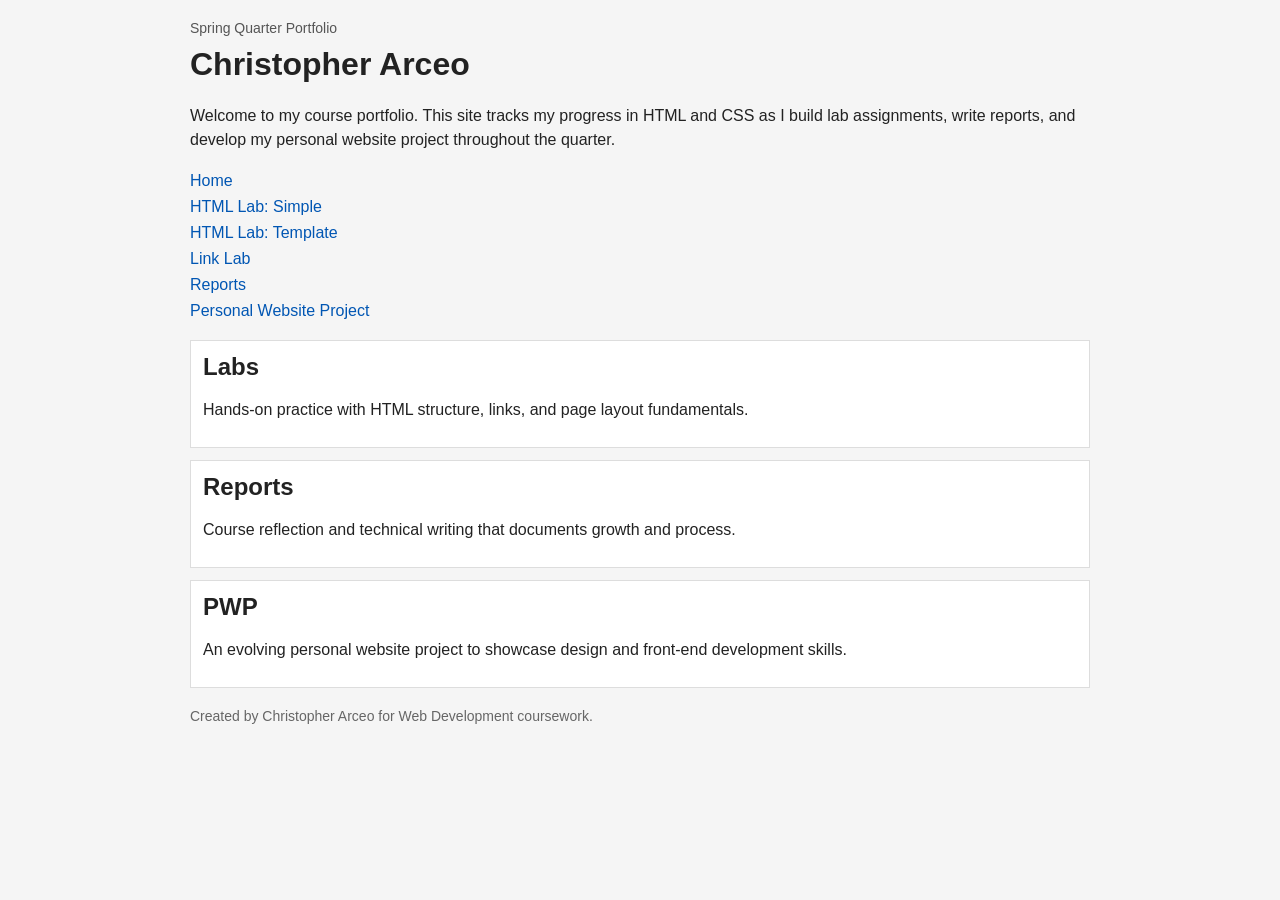
<file: index.html>
<!DOCTYPE html>
<html lang="en">
<head>
  <meta charset="UTF-8">
  <meta name="viewport" content="width=device-width, initial-scale=1.0">
  <meta name="description" content="Portfolio site for quarterly web development labs, reports, and personal website work.">
  <meta name="author" content="Christopher Arceo">
  <title>Christopher Arceo | Web Portfolio</title>
  <link rel="stylesheet" href="css/style.css">
</head>
<body>
  <header class="hero">
    <p class="eyebrow">Spring Quarter Portfolio</p>
    <h1>Christopher Arceo</h1>
    <p class="intro">
      Welcome to my course portfolio. This site tracks my progress in HTML and CSS as I build
      lab assignments, write reports, and develop my personal website project throughout the quarter.
    </p>
  </header>

  <nav aria-label="Portfolio navigation">
    <ul class="nav-list">
      <li><a href="index.html">Home</a></li>
      <li><a href="labs/html_lab/simple.html">HTML Lab: Simple</a></li>
      <li><a href="labs/html_lab/template.html">HTML Lab: Template</a></li>
      <li><a href="labs/link_lab/index.html">Link Lab</a></li>
      <li><a href="reports/index.html">Reports</a></li>
      <li><a href="pwp/index.html">Personal Website Project</a></li>
    </ul>
  </nav>

  <main>
    <section class="card-grid" aria-label="Quarter highlights">
      <article class="card">
        <h2>Labs</h2>
        <p>Hands-on practice with HTML structure, links, and page layout fundamentals.</p>
      </article>
      <article class="card">
        <h2>Reports</h2>
        <p>Course reflection and technical writing that documents growth and process.</p>
      </article>
      <article class="card">
        <h2>PWP</h2>
        <p>An evolving personal website project to showcase design and front-end development skills.</p>
      </article>
    </section>
  </main>

  <footer>
    <p>Created by Christopher Arceo for Web Development coursework.</p>
  </footer>
</body>
</html>
</file>
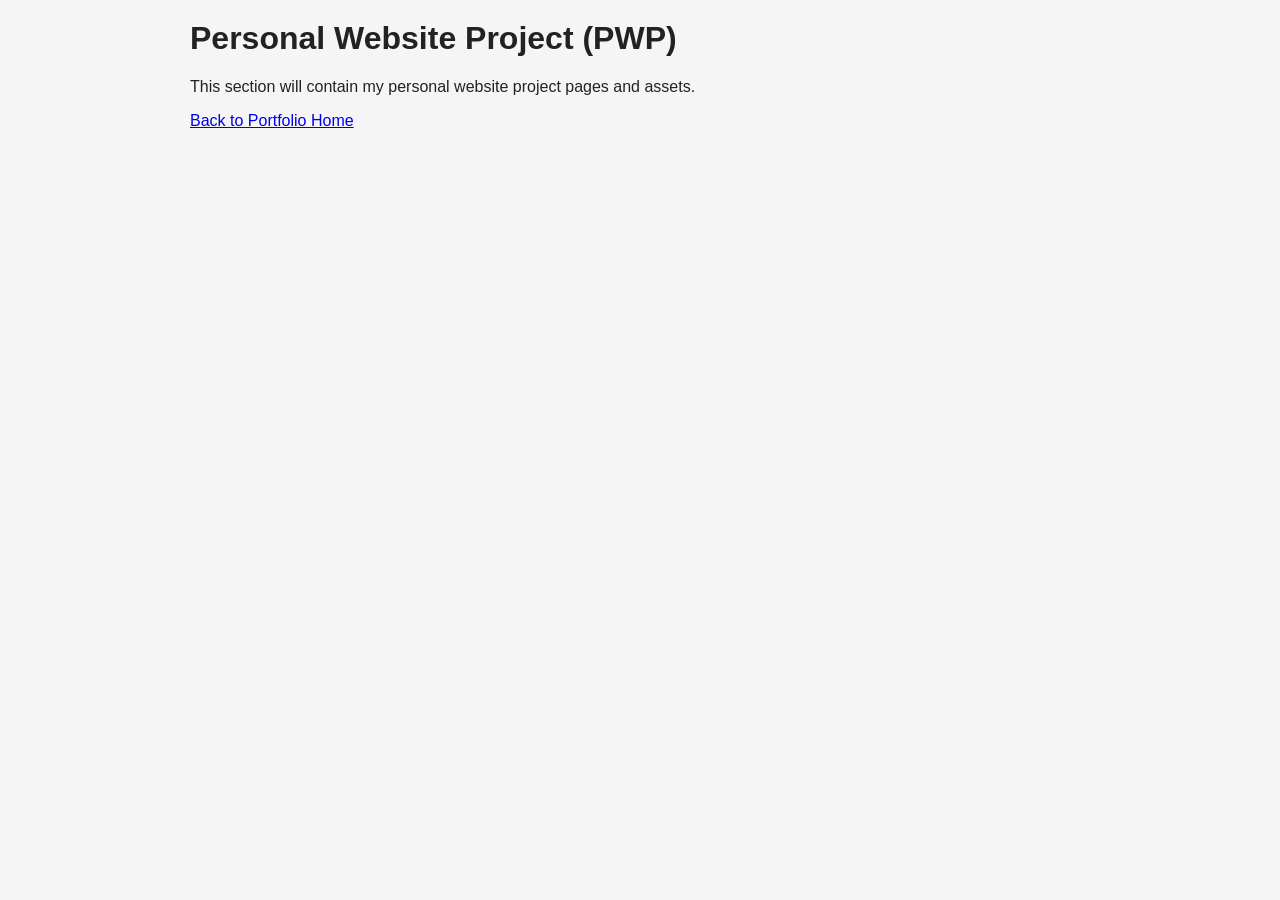
<file: pwp/index.html>
<!DOCTYPE html>
<html lang="en">
<head>
  <meta charset="UTF-8">
  <meta name="viewport" content="width=device-width, initial-scale=1.0">
  <meta name="author" content="Christopher Arceo">
  <title>PWP | Christopher Arceo Portfolio</title>
  <link rel="stylesheet" href="../css/style.css">
</head>
<body>
  <main>
    <h1>Personal Website Project (PWP)</h1>
    <p>This section will contain my personal website project pages and assets.</p>
    <p><a href="../index.html">Back to Portfolio Home</a></p>
  </main>
</body>
</html>
</file>
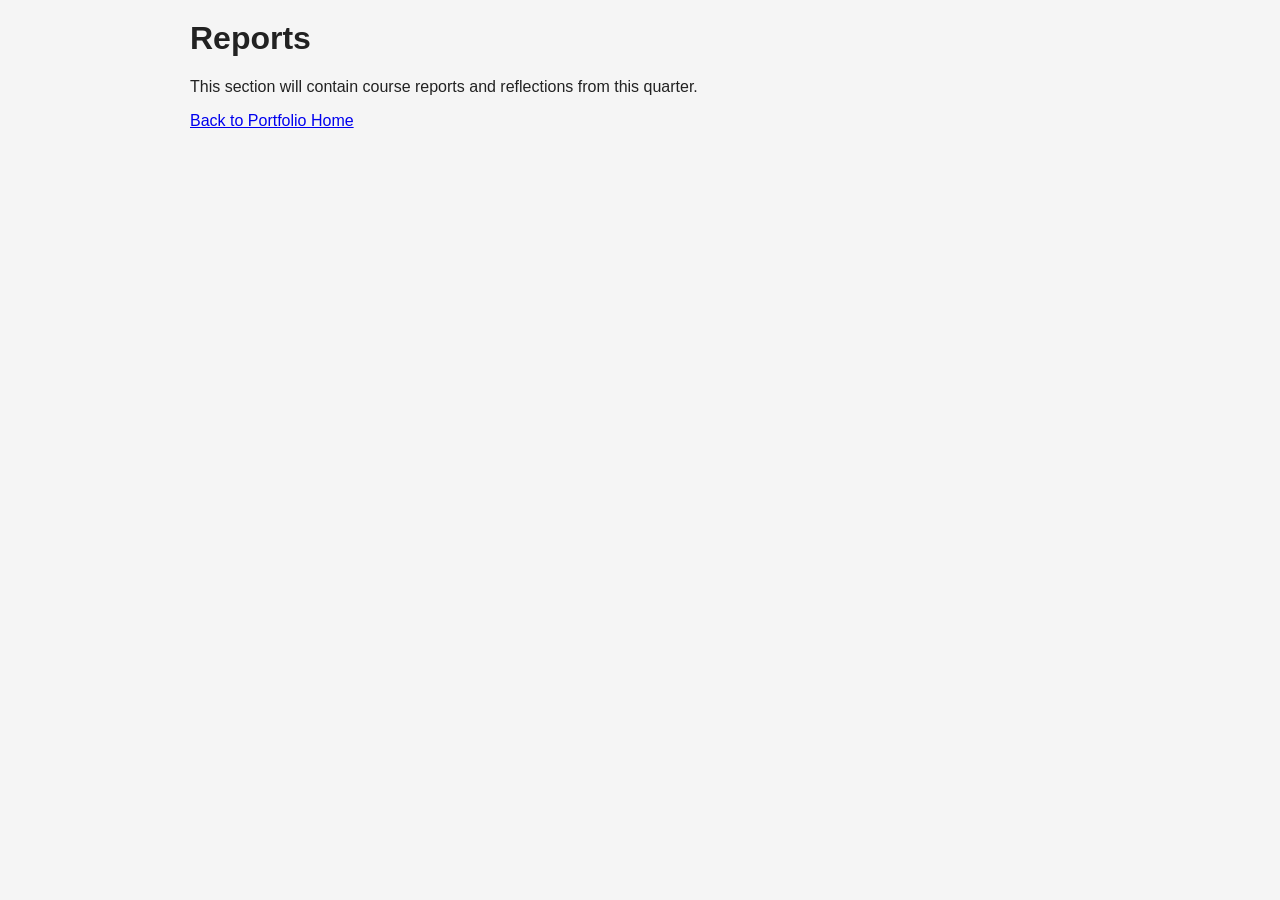
<file: reports/index.html>
<!DOCTYPE html>
<html lang="en">
<head>
  <meta charset="UTF-8">
  <meta name="viewport" content="width=device-width, initial-scale=1.0">
  <meta name="author" content="Christopher Arceo">
  <title>Reports | Christopher Arceo Portfolio</title>
  <link rel="stylesheet" href="../css/style.css">
</head>
<body>
  <main>
    <h1>Reports</h1>
    <p>This section will contain course reports and reflections from this quarter.</p>
    <p><a href="../index.html">Back to Portfolio Home</a></p>
  </main>
</body>
</html>
</file>
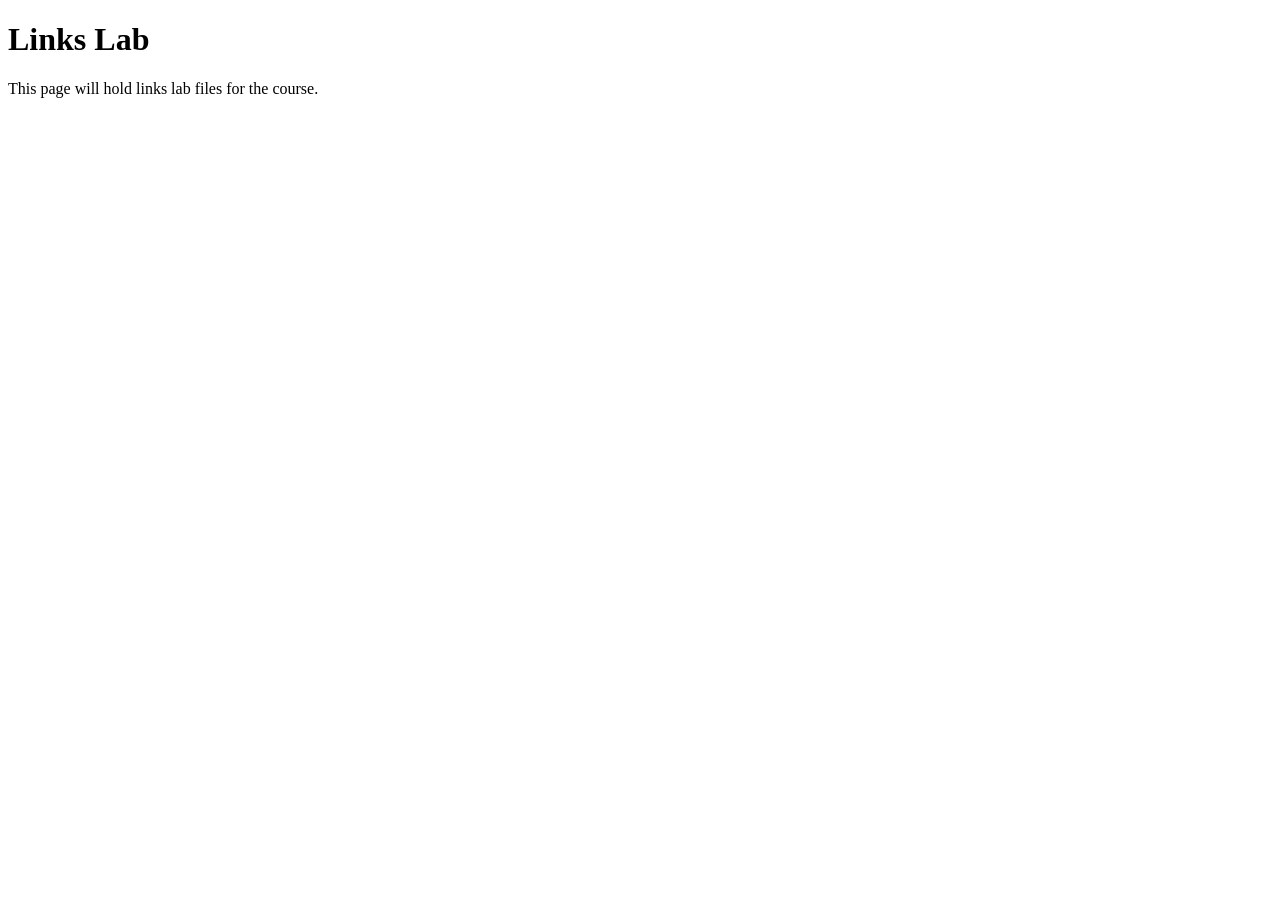
<file: labs/link_lab/index.html>
<!DOCTYPE html>
<html lang="en">
  <head>
    <title>Links Lab</title>
    <meta name="author" content="Chris Arceo">
    <meta charset="utf-8">
    <meta name="viewport" content="width=device-width, initial-scale=1.0">
  </head>
  <body>
    <h1>Links Lab</h1>
    <p>This page will hold links lab files for the course.</p>
  </body>
</html>
</file>
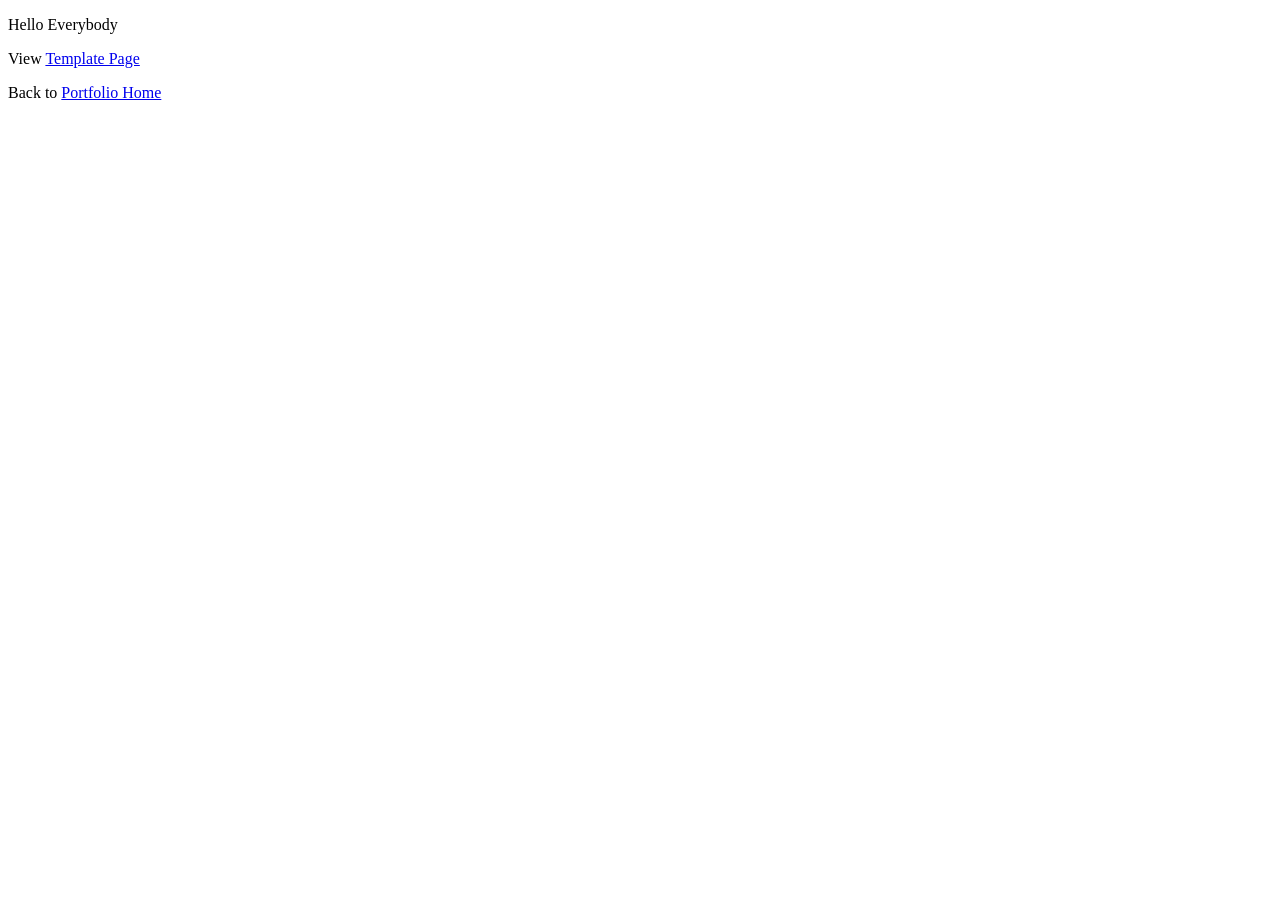
<file: labs/html_lab/simple.html>
<!DOCTYPE html>
<html lang="en">
  <head>
    <meta charset="utf-8" />
    <title>The Simplest, Valid HTML page</title>
  </head>
  <body>
    <p>Hello Everybody</p>
    <p>View <a href="template.html">Template Page</a></p>
    <p>Back to <a href="../../index.html">Portfolio Home</a></p>
  </body>
</html>
</file>
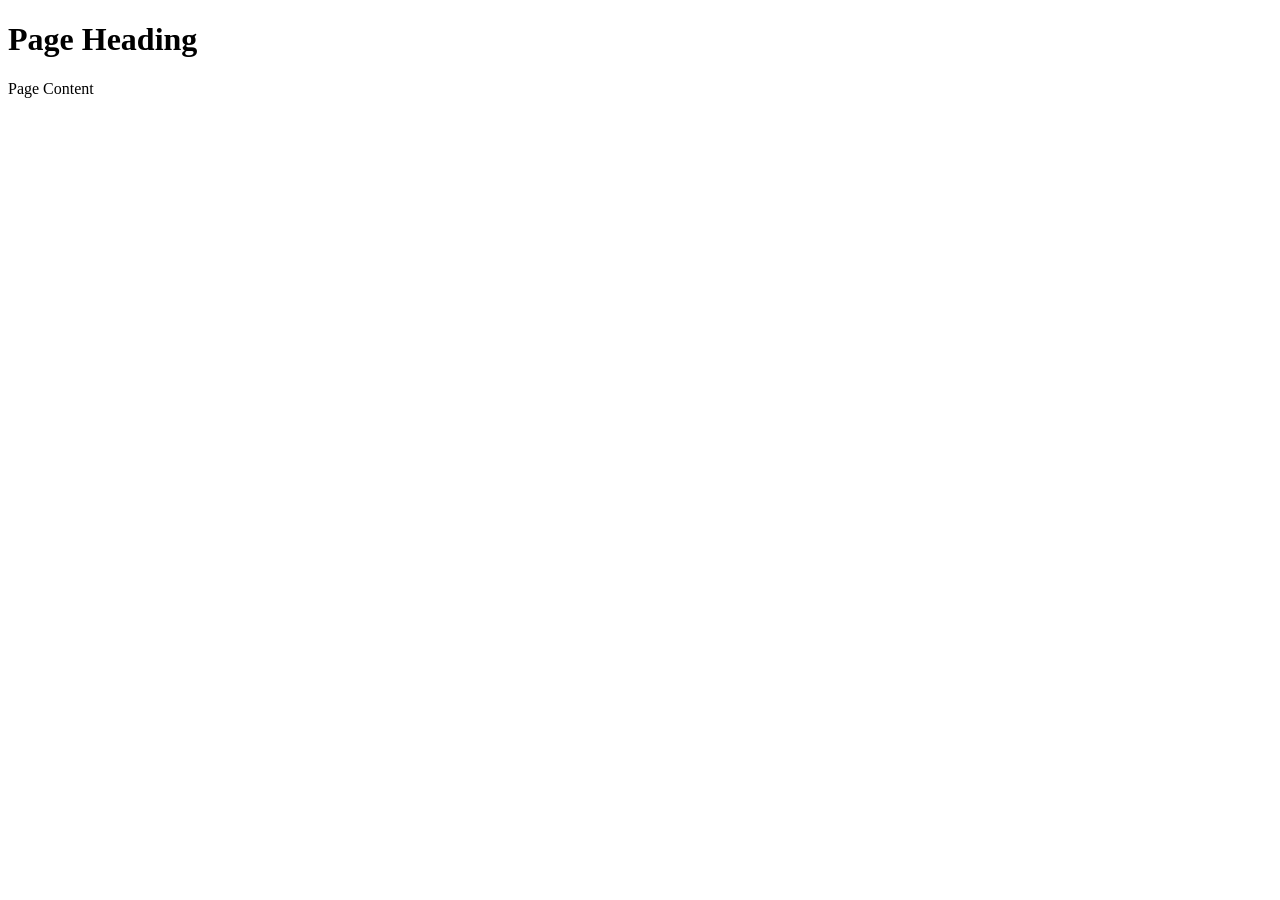
<file: labs/html_lab/template.html>
<!DOCTYPE html>
<html lang="en">
  <head>
    <title>HTML Template  change to your page title</title>
    <meta name="author" content="Chris Arceo">
    <meta charset="utf-8">
    <meta name="viewport" content="width=device-width, initial-scale=1.0">
  </head>
  <body>
    <h1>Page Heading</h1>
    <p>Page Content</p>
  </body>
</html>
</file>
<file: css/style.css>
body {
  font-family: Arial, sans-serif;
  margin: 0;
  padding: 20px;
  background-color: #f5f5f5;
  color: #222;
}

.hero,
nav,
main,
footer {
  max-width: 900px;
  margin: 0 auto 20px;
}

h1,
h2,
p {
  margin-top: 0;
}

.eyebrow {
  font-size: 14px;
  color: #555;
  margin-bottom: 10px;
}

.intro {
  line-height: 1.5;
}

.nav-list {
  list-style: none;
  padding: 0;
  margin: 0;
}

.nav-list li {
  margin-bottom: 8px;
}

.nav-list a {
  text-decoration: none;
  color: #0056b3;
}

.nav-list a:hover {
  text-decoration: underline;
}

.card-grid {
  display: block;
}

.card {
  background-color: #fff;
  border: 1px solid #ddd;
  padding: 12px;
  margin-bottom: 12px;
}

footer {
  font-size: 14px;
  color: #666;
}
</file>
